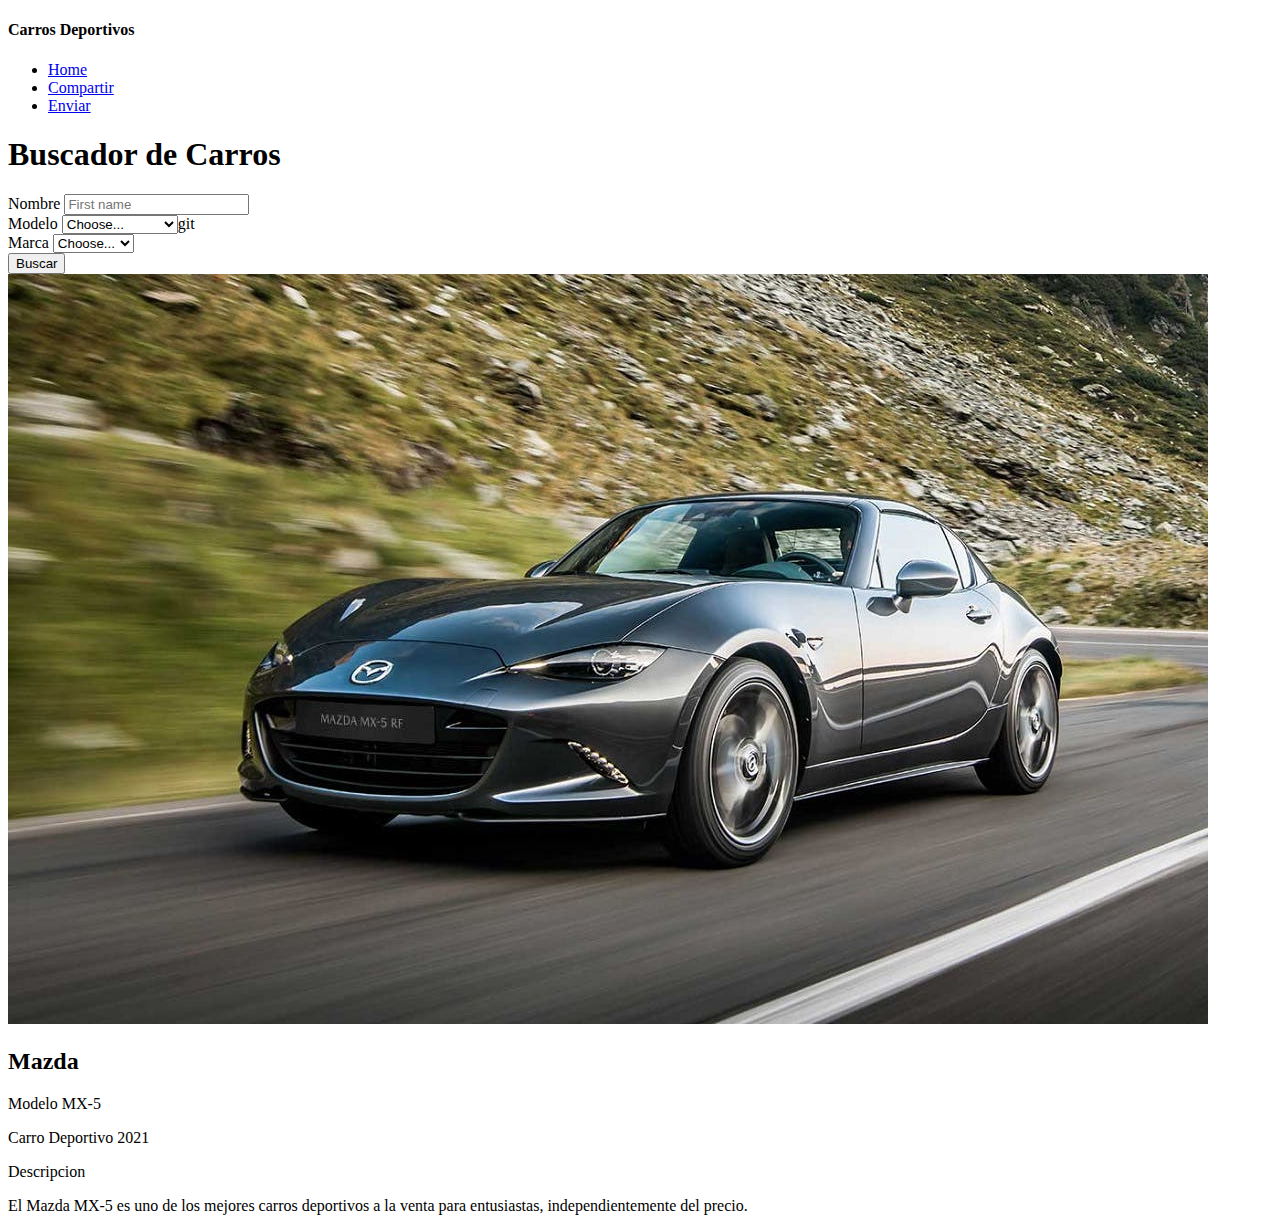
<file: Buscador-js/index.html>
<!DOCTYPE html>
<html lang="en">
<head>
    <meta charset="UTF-8">
    <meta http-equiv="X-UA-Compatible" content="IE=edge">
    <meta name="viewport" content="width=device-width, initial-scale=1.0">
    <link href="https://cdn.jsdelivr.net/npm/bootstrap@5.2.0/dist/css/bootstrap.min.css" rel="stylesheet" integrity="sha384-gH2yIJqKdNHPEq0n4Mqa/HGKIhSkIHeL5AyhkYV8i59U5AR6csBvApHHNl/vI1Bx" crossorigin="anonymous">
    <link rel="stylesheet" href="style.css">
    <title>Buscador JS</title>
</head>
 

<body>

    <header class="bg-carro">
       <div class="container">
           <div class="row bg-danger">
              <div class="col-6">
                <div class="d-flex align-items-center h-100">
                    <h4 class="text-white mb-0">Carros Deportivos</h4>
                </div>
                
              </div>
              <div class="col-6">
                <nav>
                    <ul class="nav justify-content-end">
                        <li class="nav-item">
                        <a class="nav-link active text-white" aria-current="page" href="#">Home</a>
                        </li>
                        <li class="nav-item ">
                        <a class="nav-link text-white" href="#">Compartir</a>
                        </li>
                        <li class="nav-item ">
                        <a class="nav-link text-white" href="#">Enviar</a>
                        </li>
                    </ul>
                </nav>
              </div>
            </div>
            <div class="row">
               <div class="col">
                  <h1 class="text-center pt-5">Buscador de Carros</h1>
                  <div class="card my-5 p-3">
                    <form id="form-busqueda">
                        <div class="row">
                            <div class="col">
                                <label for="inputName">Nombre</label>
                                <input type="text" class="form-control" id="inputName" placeholder="First name" aria-label="First name">
                                </div>
                                <div class="col">
                                    <label for="inputModel">Modelo</label>
                                    <select id="inputModel" class="form-select">
                                        <option value selected>Choose...</option>
                                        <option value="m1">MX-5</option>
                                        <option value="m2">911</option>
                                        <option value="m3">A110</option>
                                        <option value="m4">718 Boxster</option>
                                        <option value="m5">570S</option>
                                        <option value="m6">AMG C 63 S</option>
                                        <option value="m7">M2 Competition</option>

                                    </select>git 
                                </div>
                                <div class="col">
                                    <label for="inputmarca">Marca</label>
                                    <select id="inputmarca" class="form-select">
                                        <option value selected>Choose...</option>
                                        <option value="1">Alpine</option>
                                        <option value="2">Porsche</option>
                                        <option value="3">McLaren</option>
                                        <option value="4">Mercedes</option>
                                        <option value="5">BMW</option>
                                        <option value="6">Mazda</option>
                                        <option value="7">Nissan</option>
                                    </select>
                                </div>
                                <div class="col d-flex align-items-end">
                                    <button type="submit" class="btn btn-success w-100">Buscar</button>
                                </div>
                          </div>
                    </form>
                  </div>
               </div>
            </div>
        </div> 
        
    </header>
    <main class="bg-dark text-white py-5">
        <div class="container">
            <div id="box-transformer" class="row row-cols-2">
                <div class="col mb-3">
                    <div class="card bg-secondary flex-row">
                        <div class="w-50">
                            <img src="img/Mazda.jpg" alt="" class="img-fluid object-fit">
                        </div>
                        <div class="card-body w-50">
                            <h2 class="card-title">Mazda </h2>
                            <p>Modelo MX-5</p>
                            <p>Carro Deportivo 2021</p>
                            <p>Descripcion</p>
                            <p>El Mazda MX-5 es uno de los mejores carros deportivos a la venta para entusiastas, independientemente del precio.</p>
                        </div>
                    </div>
                </div>
            </div>
        </div>
    </main>
    
</body>
</html>
</file>
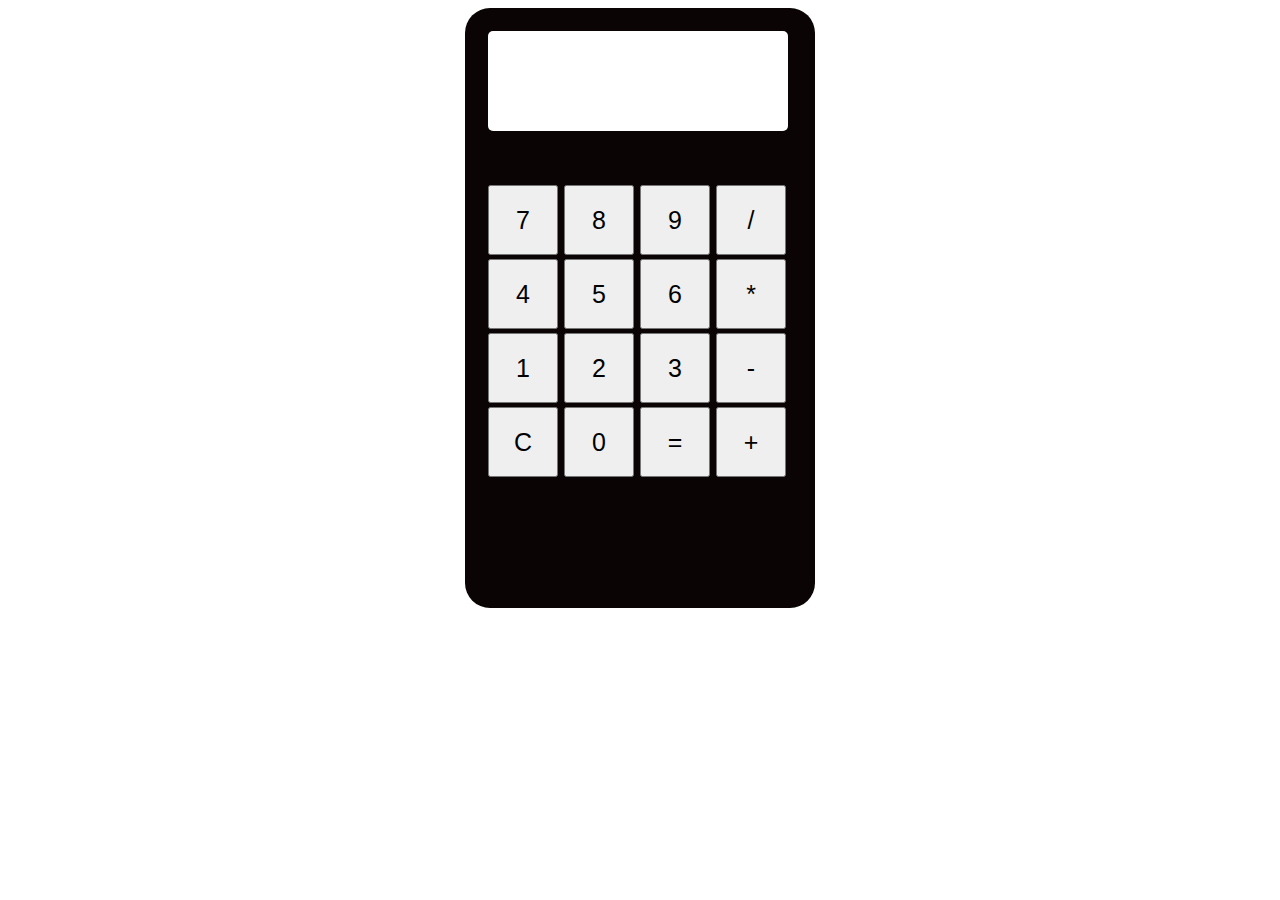
<file: Practica-1/index.html>
<!DOCTYPE html>
<html lang="en">
<head>
    <meta charset="UTF-8">
    <meta http-equiv="X-UA-Compatible" content="IE=edge">
    <meta name="viewport" content="width=device-width, initial-scale=1.0">
    <link type="text/css" href="style.css" rel="stylesheet">
    <title>calculadora</title>
</head>

<body onload="init();">
    <table class="calculadora">
    <tr>
      <td colspan="4"><span id="resultado"></span></td>
    </tr>
    <tr>
      <td><button id="siete">7</button></td><td><button id="ocho">8</button></td><td><button id="nueve">9</button></td><td><button id="division">/</button></td>
    </tr>
    <tr>
      <td><button id="cuatro">4</button></td><td><button id="cinco">5</button></td><td><button id="seis">6</button></td><td><button id="multiplicacion">*</button></td>
    </tr>
    <tr>
      <td><button id="uno">1</button></td><td><button id="dos">2</button></td><td><button id="tres">3</button></td><td><button id="resta">-</button></td>
    </tr>
    <tr>
      <td><button id="reset">C</button></td><td><button id="cero">0</button></td><td><button id="igual">=</button></td><td><button id="suma">+</button></td>
    </tr>
    
    </table>
    <script src="funciones.js"></script>
    </body>

</html>
</file>
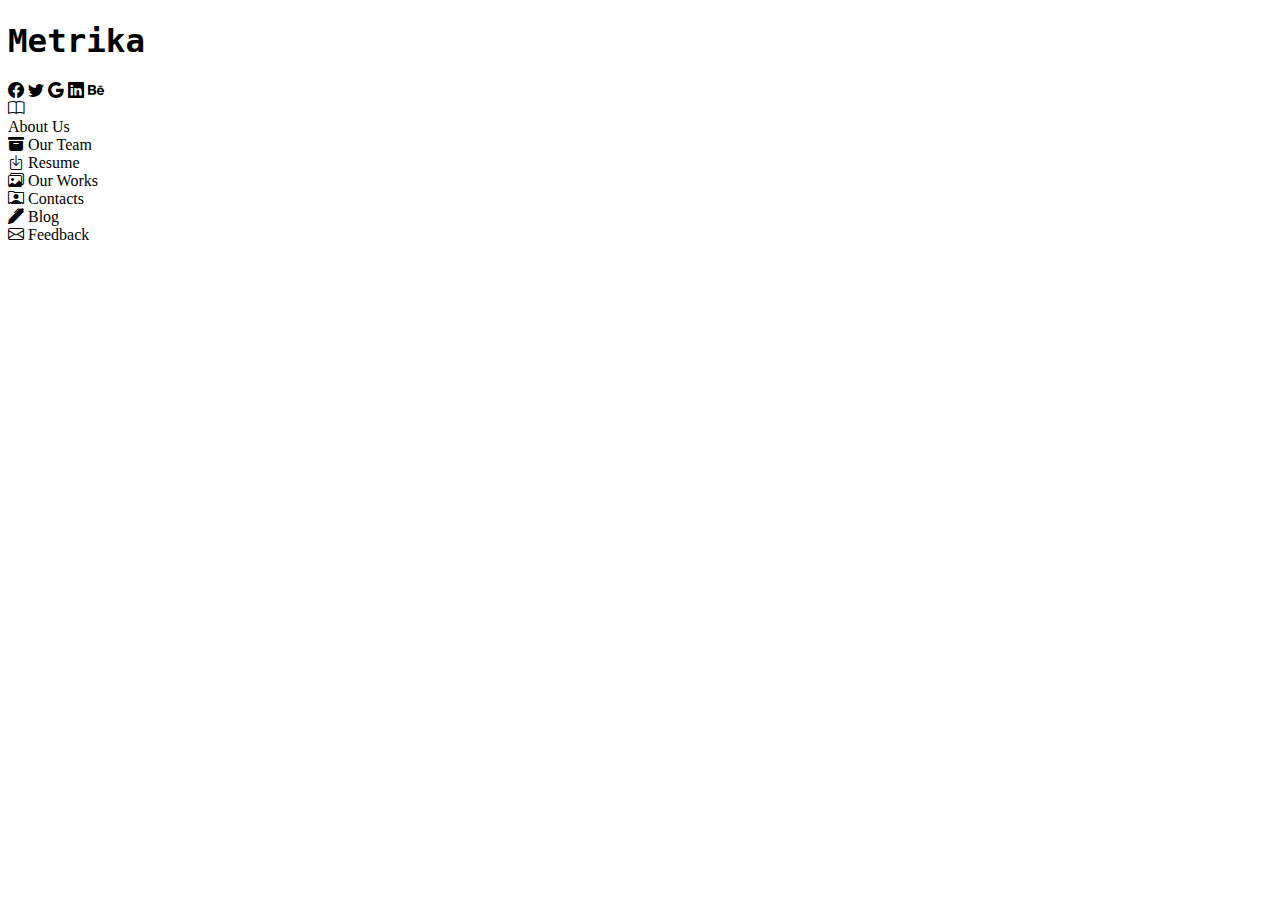
<file: Practica-2/index.html>
<!DOCTYPE html>
<html lang="en">
<head>
    <meta charset="UTF-8">
    <meta http-equiv="X-UA-Compatible" content="IE=edge">
    <meta name="viewport" content="width=device-width, initial-scale=1.0">
    <link href="https://cdn.jsdelivr.net/npm/bootstrap@5.2.0-beta1/dist/css/bootstrap.min.css" rel="stylesheet" integrity="sha384-0evHe/X+R7YkIZDRvuzKMRqM+OrBnVFBL6DOitfPri4tjfHxaWutUpFmBp4vmVor" crossorigin="anonymous">
    <link rel="stylesheet" href="https://cdn.jsdelivr.net/npm/bootstrap-icons@1.9.1/font/bootstrap-icons.css">
    <link rel="stylesheet" href="style.css">
    <title>practica 2 </title>
</head>
<body>
  <div >
    <div class="container " >
        <div class="row mt-5 ">
             <div class="col-9">
               <h1>Metrika</h1>
             </div>
             <div class="col-3 card-group justify-content-around">
              <i class="bi bi-facebook"></i>
              <i class="bi bi-twitter"></i>
              <i class="bi bi-google"></i>
              <i class="bi bi-linkedin"></i>
              <i class="bi bi-behance"></i>
              </div>

             <div class="col-4 p-4 text-white">
             
                  <div class="row d-flex justify-content-between ">
                    
                     <div class="col-6 bg-primary text-center p-4 d-flex justify-content-between" >
                         <i class="bi bi-book"></i>
                         <div class=" text-sm-end m-0">
                          About Us
                         </div>
                        
                         
                      </div>
                      <div class="col-6 bg-success text-center p-4 d-flex justify-content-between" " >
                         <i class="bi bi-archive-fill"></i>
                         Our Team

                       </div>
                  </div>

            <div class="row mt-3 ">
                <div class="col bg-danger text-center p-5">
                  <i class="bi bi-box-arrow-in-down"></i>
                  Resume
                </div>
            </div>
                

            </div>

            <div class="col-4 bg-info mt-4 d-flex justify-content-between text-white ">
                <div class="col text-center ">
                    <i class="bi bi-images"></i>
                    Our Works
                </div>
            </div>

            <div class="col-4 p-3 text-white">
              
                <div class="row mt-2">
                    <div class="col-12 bg-warning text-center p-5 ">
                     <i class="bi bi-person-rolodex"></i>
                      Contacts
                     </div>
                </div>
                <div class="row mt-2 pt-2">

                     <div class="col-6 bg-danger text-center p-4" >
                      <i class="bi bi-pen-fill"></i>
                       Blog
                     </div>
                     <div class="col-6 bg-dark text-center p-4">
                      <i class="bi bi-envelope"></i>
                      Feedback
                     </div>
                </div>
          
              </div>
                 
            </div>

        </div>

    </div>
  </div>  
</body>
</html>
</file>
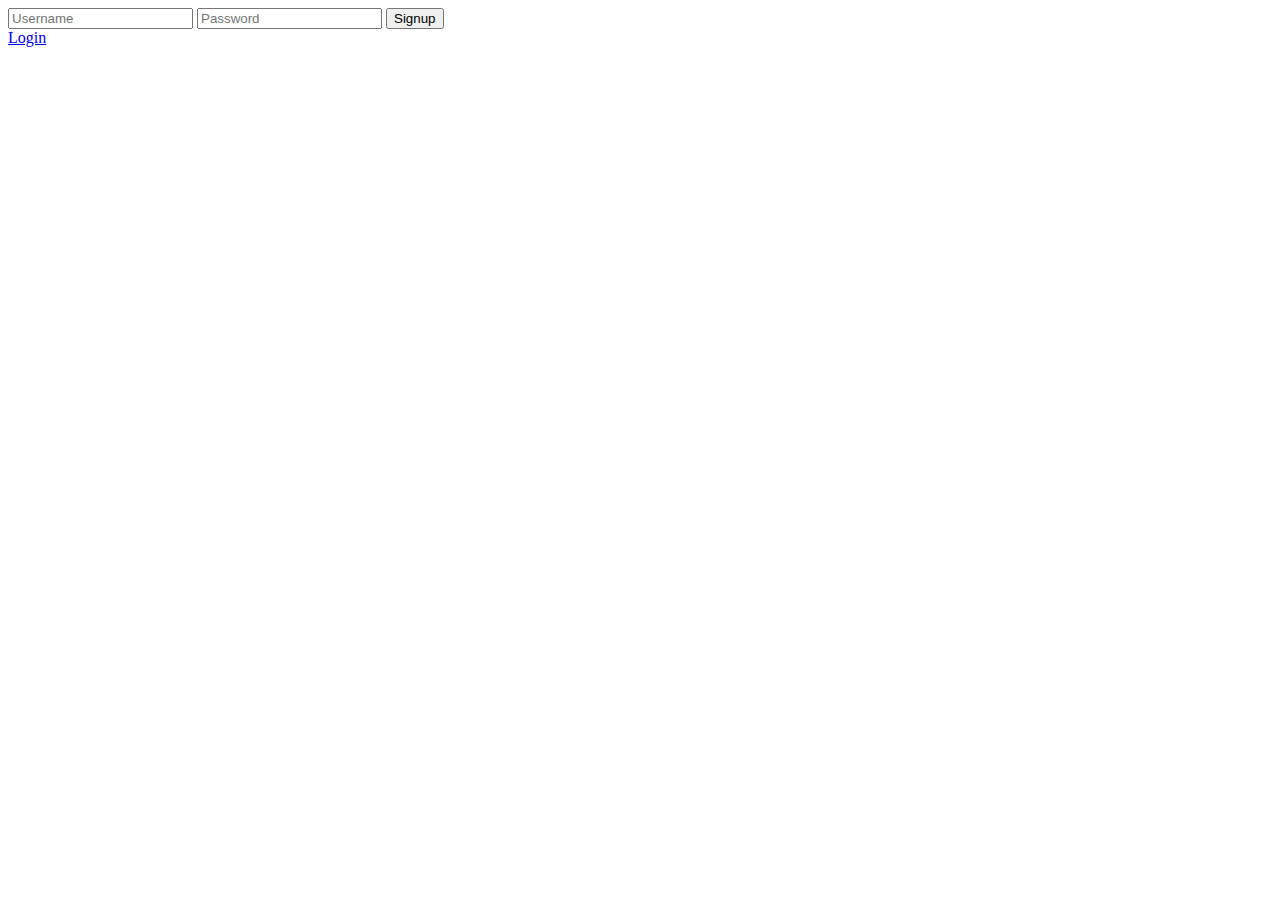
<file: Proyecto-js/index.html>
<!DOCTYPE html>
<html lang="en">
<head>
    <meta charset="UTF-8">
    <meta http-equiv="X-UA-Compatible" content="IE=edge">
    <meta name="viewport" content="width=device-width, initial-scale=1.0">
    <title>validador</title>
</head>
<body>
    
    <form id="signup-form">
        <input id="name1" type="text" placeholder="Username" value="" required>
        <input id="pass1" type="password" placeholder="Password" value="" required>
        <input id="signup_btn" type="submit" value="Signup">
      </form>
    <a href="./login.html">Login</a>


    <script src="code.js"></script>
</body>
</html>
</file>
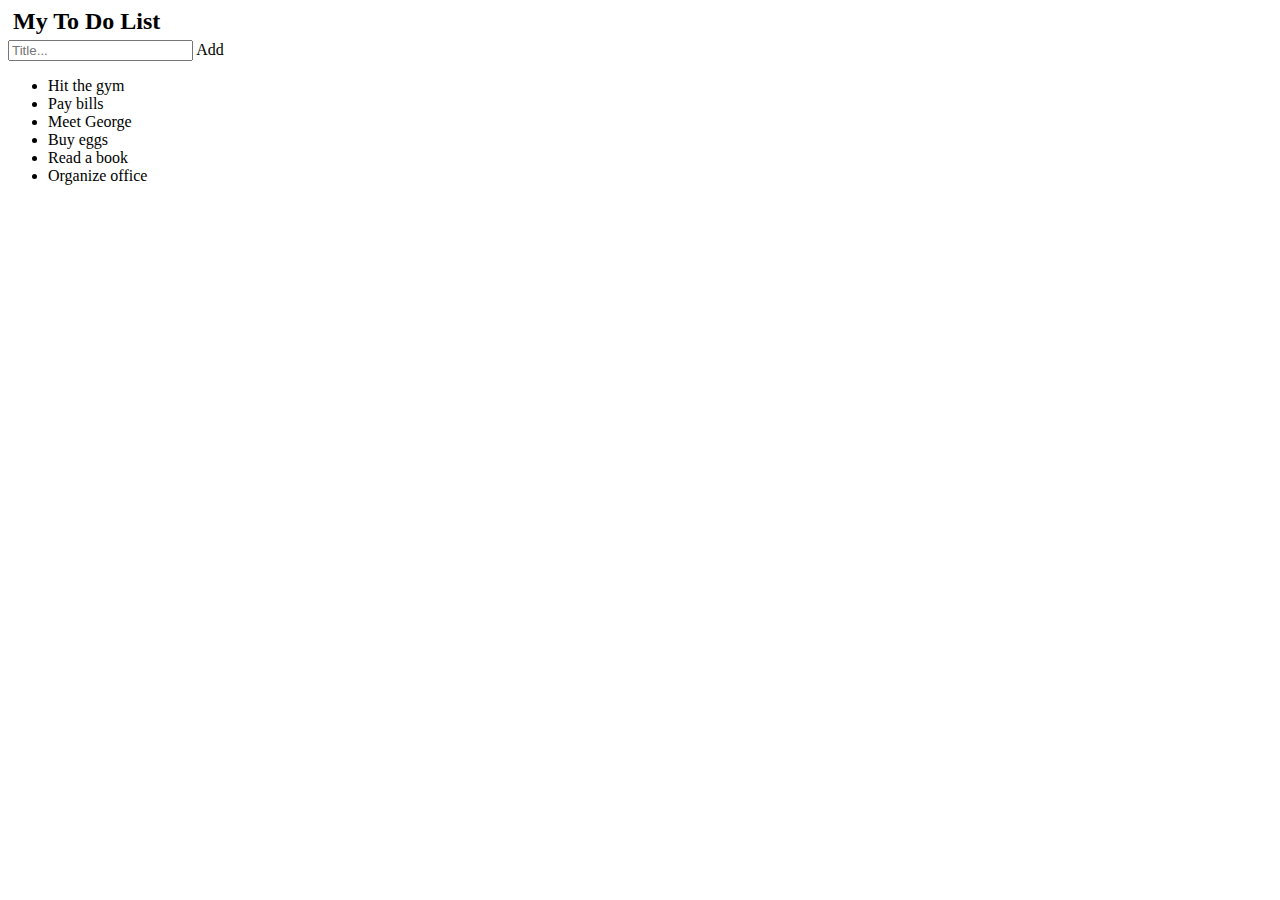
<file: Proyecto-LocalSto/index.html>
<!DOCTYPE html>
<html lang="en">
<head>
    <meta charset="UTF-8">
    <meta http-equiv="X-UA-Compatible" content="IE=edge">
    <meta name="viewport" content="width=device-width, initial-scale=1.0">
    <link href="https://cdn.jsdelivr.net/npm/bootstrap@5.2.0/dist/css/bootstrap.min.css" rel="stylesheet" integrity="sha384-gH2yIJqKdNHPEq0n4Mqa/HGKIhSkIHeL5AyhkYV8i59U5AR6csBvApHHNl/vI1Bx" crossorigin="anonymous">

    <title>LocalStorage</title>
</head>
<body>
    <div id="myDIV" class="header">
        <h2 style="margin:5px">My To Do List</h2>
        <input type="text" id="myInput" placeholder="Title...">
        <span onclick="newElement()" class="addBtn">Add</span>
      </div>
      
      <ul id="myUL">
        <li>Hit the gym</li>
        <li class="checked">Pay bills</li>
        <li>Meet George</li>
        <li>Buy eggs</li>
        <li>Read a book</li>
        <li>Organize office</li>
      </ul>

</body>
</html>
</file>
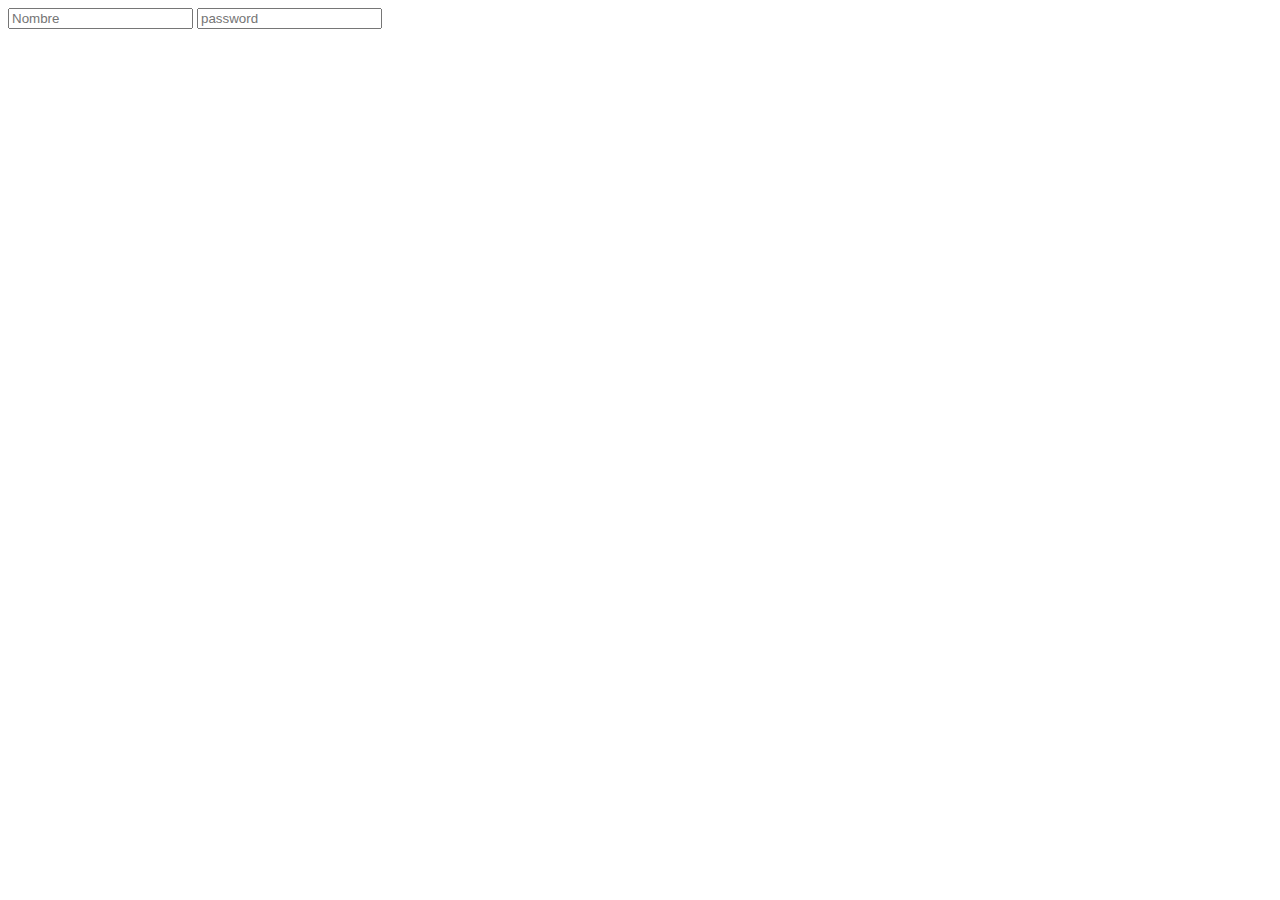
<file: Proyecto-js/login.html>
<!DOCTYPE html>
<html lang="en">
<head>
    <meta charset="UTF-8">
    <meta http-equiv="X-UA-Compatible" content="IE=edge">
    <meta name="viewport" content="width=device-width, initial-scale=1.0">
    <title>entrar</title>
</head>
<body>
    
    <input type="text" class="form-control" id="inputName" placeholder="Nombre" aria-label="Nombre">  
    <input type="text" class="form-control" id="inputName" placeholder="password" aria-label="password">

    

    <script src="code.js"></script>

</body>
</html>
</file>
<file: Buscador-js/style.css>
.object-fit{
    object-fit: cover;
    height: 100%;
}

bg-carro{
    background-color: url(img/img1.jpg);
}
</file>
<file: Practica-1/style.css>
.calculadora{
    display:block;
    margin:0 auto;
    padding:20px;
    background-color:#0a0404;
    width:350px;
    height:600px;
    border-radius: 25px;
  }
  .calculadora td button{
    display:block;
    width:70px;
    height: 70px;
    font-size: 25px;
  }
  #creditos{
    display:block;
    padding-top:20px;
    color:#fff;
    text-align: center;
    width:300px;
  }
  #resultado{
    display:block;
    text-align: right;
    font-size: 40px;
    margin-bottom: 50px;
    width:300px;
    height: 100px;
    line-height: 100px;
    background-color:#fff;
    border-radius: 5px;
  }
</file>
<file: Practica-2/style.css>
h1{
font: bold 250% monospace;
 
}
</file>
